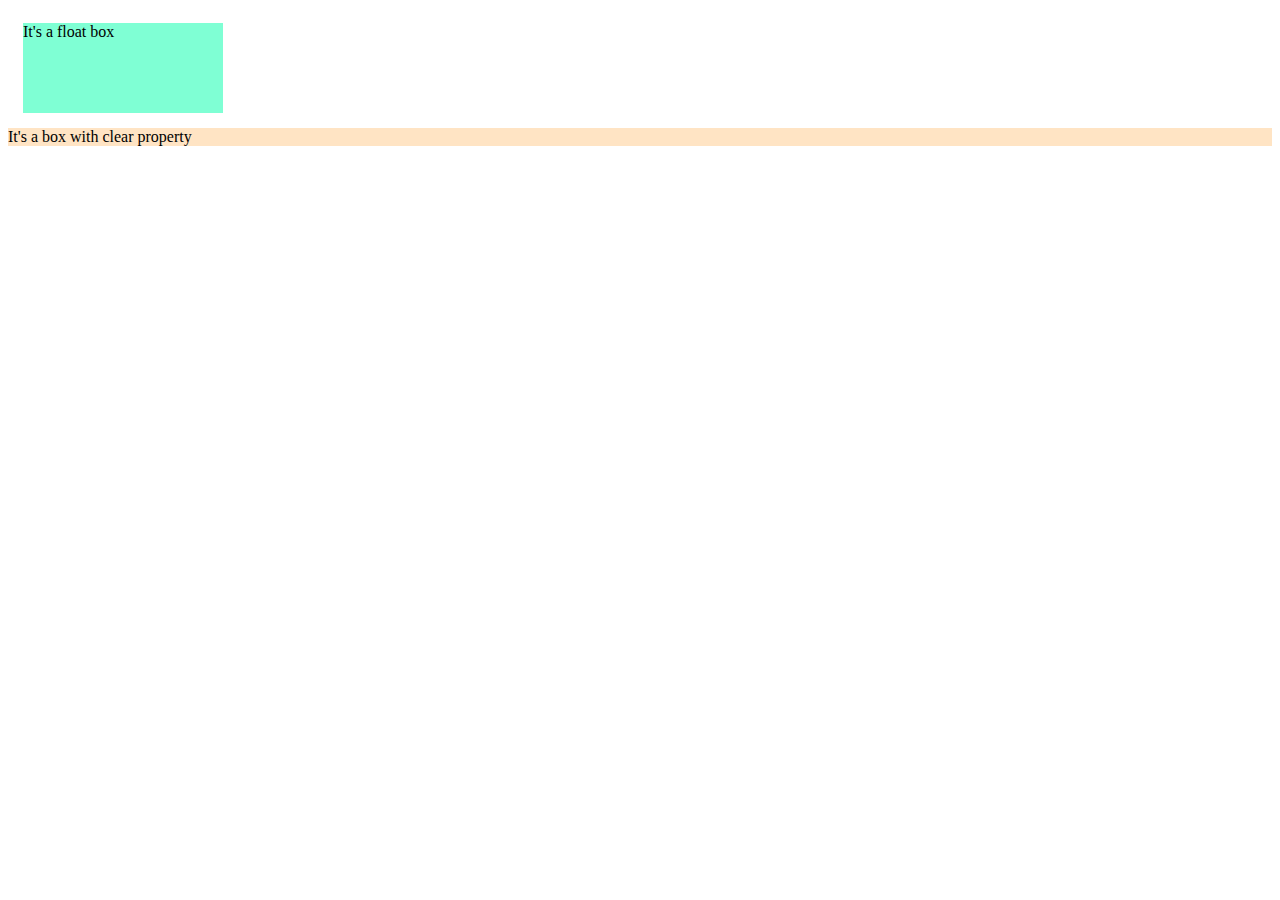
<file: 2(10)/index.html>
<!doctype html>
<html lang="en">
<head>
    <meta charset="UTF-8">
    <meta name="viewport"
          content="width=device-width, user-scalable=no, initial-scale=1.0, maximum-scale=1.0, minimum-scale=1.0">
    <meta http-equiv="X-UA-Compatible" content="ie=edge">
    <link rel="stylesheet" type="text/css" href="index.css" />
    <title>Task 2.10</title>
</head>
<body>
    <div class="float-box">It's a float box</div>
    <div class="clear-box">It's a box with clear property</div>
</body>
</html>
</file>
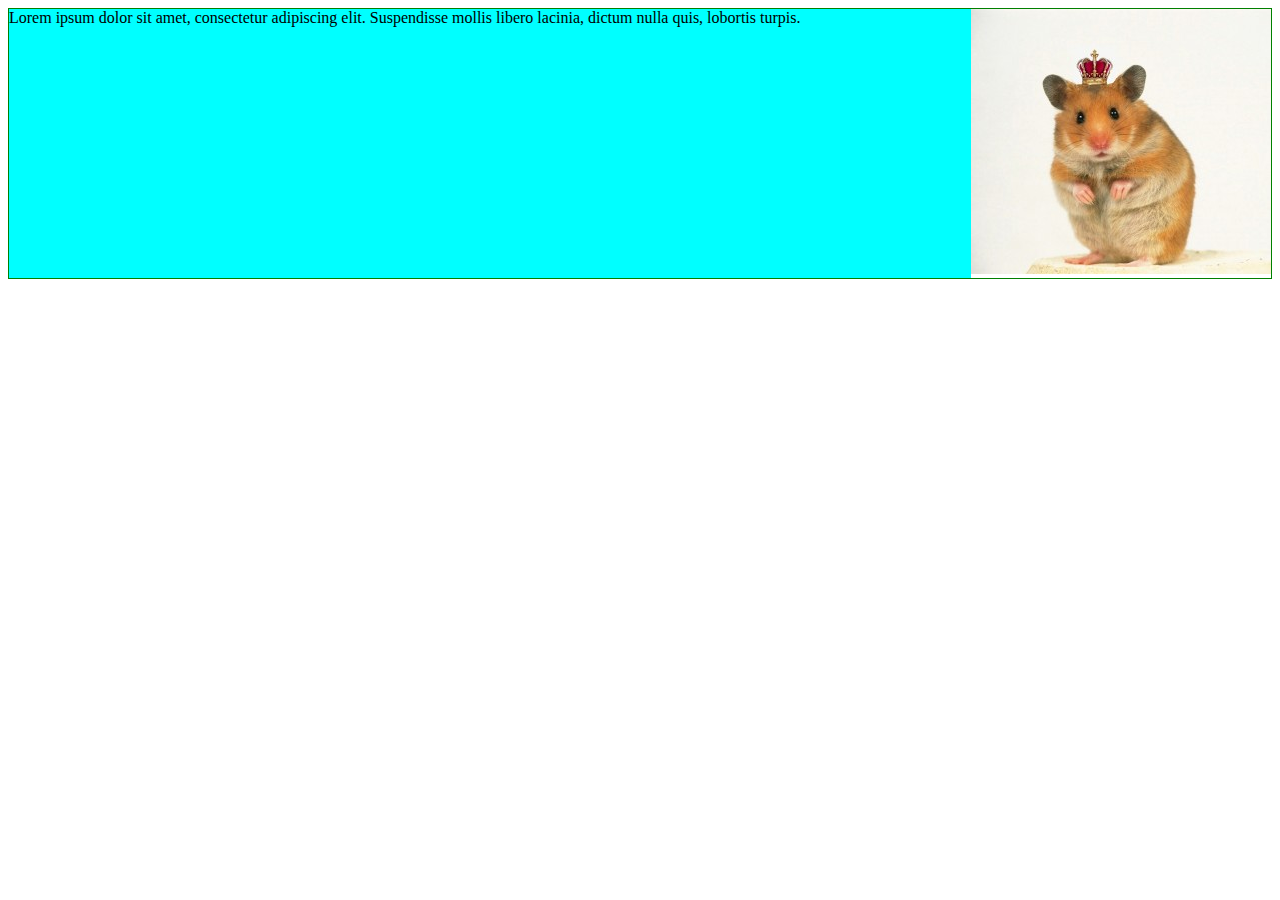
<file: 2(11)/index.html>
<!doctype html>
<html lang="en">
<head>
    <meta charset="UTF-8">
    <meta name="viewport"
          content="width=device-width, user-scalable=no, initial-scale=1.0, maximum-scale=1.0, minimum-scale=1.0">
    <meta http-equiv="X-UA-Compatible" content="ie=edge">
    <link rel="stylesheet" type="text/css" href="index.css" />
    <title>Task 2.11</title>
</head>
<body>
    <div class="content">
        <div class="content__text">
            Lorem ipsum dolor sit amet, consectetur adipiscing elit. Suspendisse mollis libero lacinia, dictum nulla quis, lobortis turpis.
        </div>
        <div class="content__image">
            <img src="image.jpg" alt="Image">
        </div>
    </div>
</body>
</html>
</file>
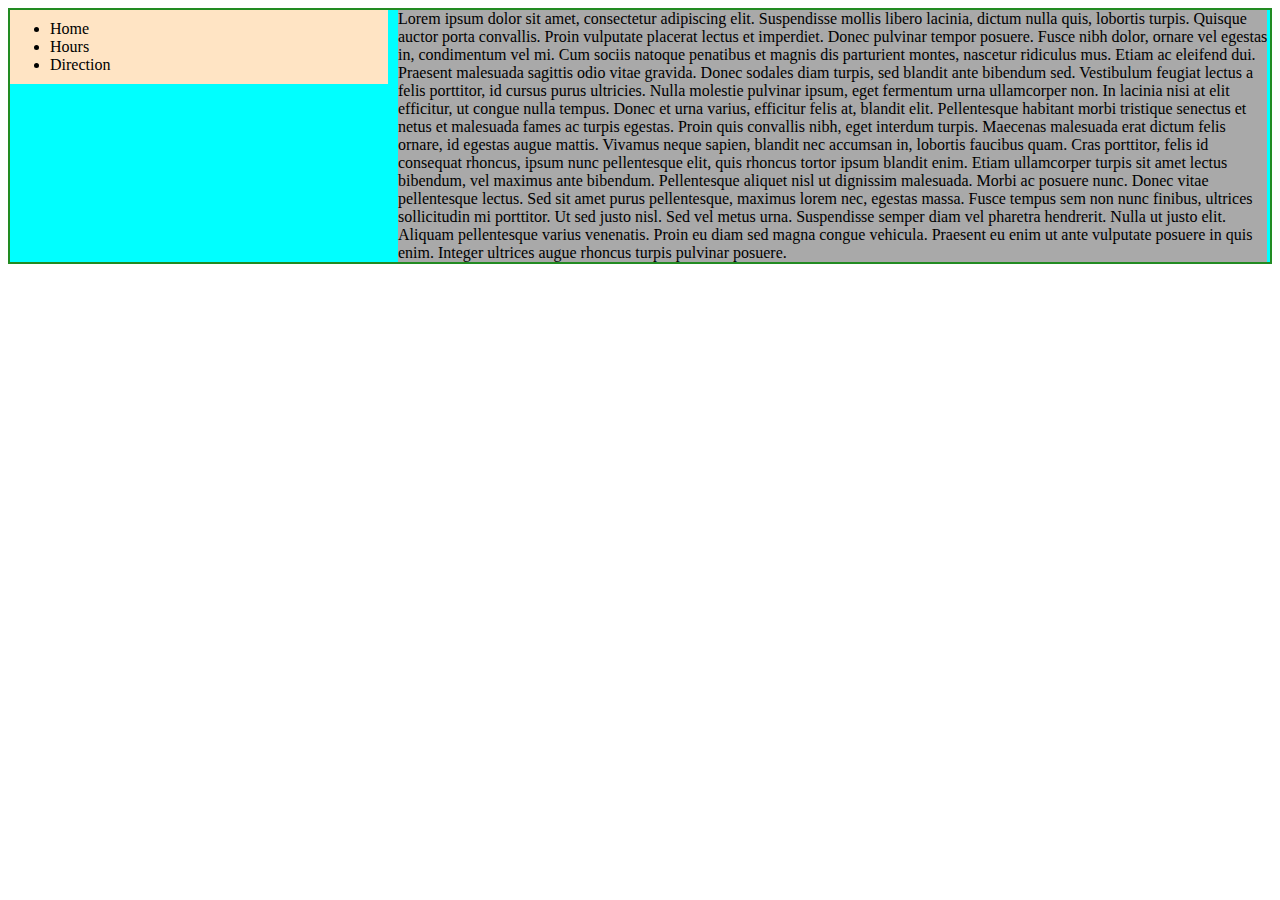
<file: 2(12)/index.html>
<!doctype html>
<html lang="en">
<head>
    <meta charset="UTF-8">
    <meta name="viewport"
          content="width=device-width, user-scalable=no, initial-scale=1.0, maximum-scale=1.0, minimum-scale=1.0">
    <meta http-equiv="X-UA-Compatible" content="ie=edge">
    <link rel="stylesheet" type="text/css" href="index.css" />
    <title>Task 2.12</title>
</head>
<body>
    <div class="content">
        <nav class="content__nav">
            <ul>
                <li>Home</li>
                <li>Hours</li>
                <li>Direction</li>
            </ul>
        </nav>
        <div class="content__text">
            Lorem ipsum dolor sit amet, consectetur adipiscing elit. Suspendisse mollis libero lacinia, dictum nulla quis, lobortis turpis. Quisque auctor porta convallis. Proin vulputate placerat lectus et imperdiet. Donec pulvinar tempor posuere. Fusce nibh dolor, ornare vel egestas in, condimentum vel mi. Cum sociis natoque penatibus et magnis dis parturient montes, nascetur ridiculus mus. Etiam ac eleifend dui. Praesent malesuada sagittis odio vitae gravida. Donec sodales diam turpis, sed blandit ante bibendum sed. Vestibulum feugiat lectus a felis porttitor, id cursus purus ultricies. Nulla molestie pulvinar ipsum, eget fermentum urna ullamcorper non. In lacinia nisi at elit efficitur, ut congue nulla tempus. Donec et urna varius, efficitur felis at, blandit elit. Pellentesque habitant morbi tristique senectus et netus et malesuada fames ac turpis egestas. Proin quis convallis nibh, eget interdum turpis. Maecenas malesuada erat dictum felis ornare, id egestas augue mattis. Vivamus neque sapien, blandit nec accumsan in, lobortis faucibus quam. Cras porttitor, felis id consequat rhoncus, ipsum nunc pellentesque elit, quis rhoncus tortor ipsum blandit enim. Etiam ullamcorper turpis sit amet lectus bibendum, vel maximus ante bibendum. Pellentesque aliquet nisl ut dignissim malesuada. Morbi ac posuere nunc. Donec vitae pellentesque lectus. Sed sit amet purus pellentesque, maximus lorem nec, egestas massa. Fusce tempus sem non nunc finibus, ultrices sollicitudin mi porttitor. Ut sed justo nisl. Sed vel metus urna. Suspendisse semper diam vel pharetra hendrerit. Nulla ut justo elit. Aliquam pellentesque varius venenatis. Proin eu diam sed magna congue vehicula. Praesent eu enim ut ante vulputate posuere in quis enim. Integer ultrices augue rhoncus turpis pulvinar posuere.
        </div>
    </div>
</body>
</html>
</file>
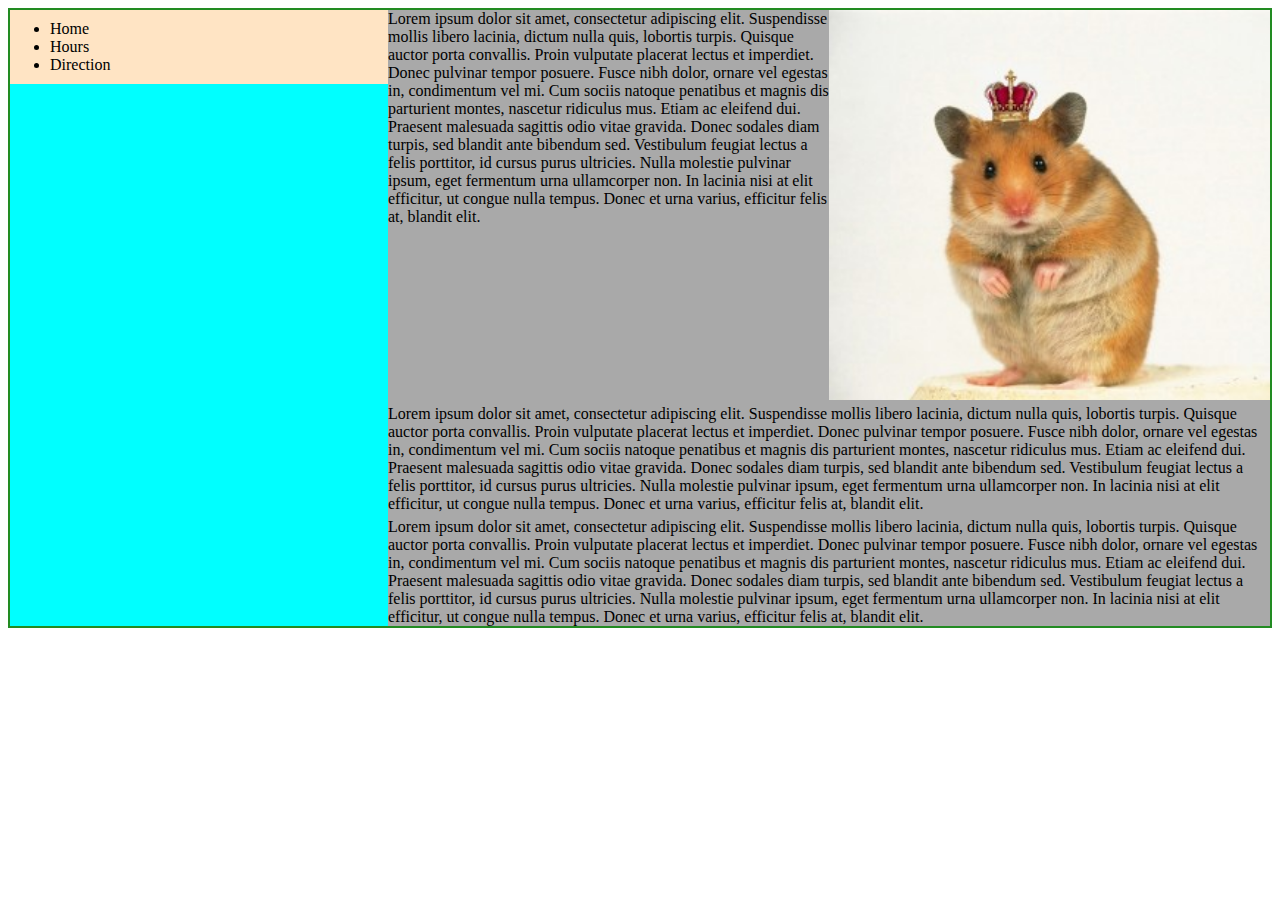
<file: 2(13)/index.html>
<!doctype html>
<html lang="en">
<head>
    <meta charset="UTF-8">
    <meta name="viewport"
          content="width=device-width, user-scalable=no, initial-scale=1.0, maximum-scale=1.0, minimum-scale=1.0">
    <meta http-equiv="X-UA-Compatible" content="ie=edge">
    <link rel="stylesheet" type="text/css" href="index.css" />
    <title>Task 2.13</title>
</head>
<body>
<div class="content">
    <nav class="content__nav">
        <ul>
            <li>Home</li>
            <li>Hours</li>
            <li>Direction</li>
        </ul>
    </nav>
    <div class="content__text text">
        <p class="text__block">
            <img src="image.jpg" alt="Image">
            Lorem ipsum dolor sit amet, consectetur adipiscing elit. Suspendisse mollis libero lacinia, dictum nulla quis, lobortis turpis. Quisque auctor porta convallis. Proin vulputate placerat lectus et imperdiet. Donec pulvinar tempor posuere. Fusce nibh dolor, ornare vel egestas in, condimentum vel mi. Cum sociis natoque penatibus et magnis dis parturient montes, nascetur ridiculus mus. Etiam ac eleifend dui. Praesent malesuada sagittis odio vitae gravida. Donec sodales diam turpis, sed blandit ante bibendum sed. Vestibulum feugiat lectus a felis porttitor, id cursus purus ultricies. Nulla molestie pulvinar ipsum, eget fermentum urna ullamcorper non. In lacinia nisi at elit efficitur, ut congue nulla tempus. Donec et urna varius, efficitur felis at, blandit elit.
        </p>
        <p class="text__block">
            Lorem ipsum dolor sit amet, consectetur adipiscing elit. Suspendisse mollis libero lacinia, dictum nulla quis, lobortis turpis. Quisque auctor porta convallis. Proin vulputate placerat lectus et imperdiet. Donec pulvinar tempor posuere. Fusce nibh dolor, ornare vel egestas in, condimentum vel mi. Cum sociis natoque penatibus et magnis dis parturient montes, nascetur ridiculus mus. Etiam ac eleifend dui. Praesent malesuada sagittis odio vitae gravida. Donec sodales diam turpis, sed blandit ante bibendum sed. Vestibulum feugiat lectus a felis porttitor, id cursus purus ultricies. Nulla molestie pulvinar ipsum, eget fermentum urna ullamcorper non. In lacinia nisi at elit efficitur, ut congue nulla tempus. Donec et urna varius, efficitur felis at, blandit elit.
        </p>
        <p class="text__block">
            Lorem ipsum dolor sit amet, consectetur adipiscing elit. Suspendisse mollis libero lacinia, dictum nulla quis, lobortis turpis. Quisque auctor porta convallis. Proin vulputate placerat lectus et imperdiet. Donec pulvinar tempor posuere. Fusce nibh dolor, ornare vel egestas in, condimentum vel mi. Cum sociis natoque penatibus et magnis dis parturient montes, nascetur ridiculus mus. Etiam ac eleifend dui. Praesent malesuada sagittis odio vitae gravida. Donec sodales diam turpis, sed blandit ante bibendum sed. Vestibulum feugiat lectus a felis porttitor, id cursus purus ultricies. Nulla molestie pulvinar ipsum, eget fermentum urna ullamcorper non. In lacinia nisi at elit efficitur, ut congue nulla tempus. Donec et urna varius, efficitur felis at, blandit elit.
        </p>
    </div>
</div>
</body>
</html>
</file>
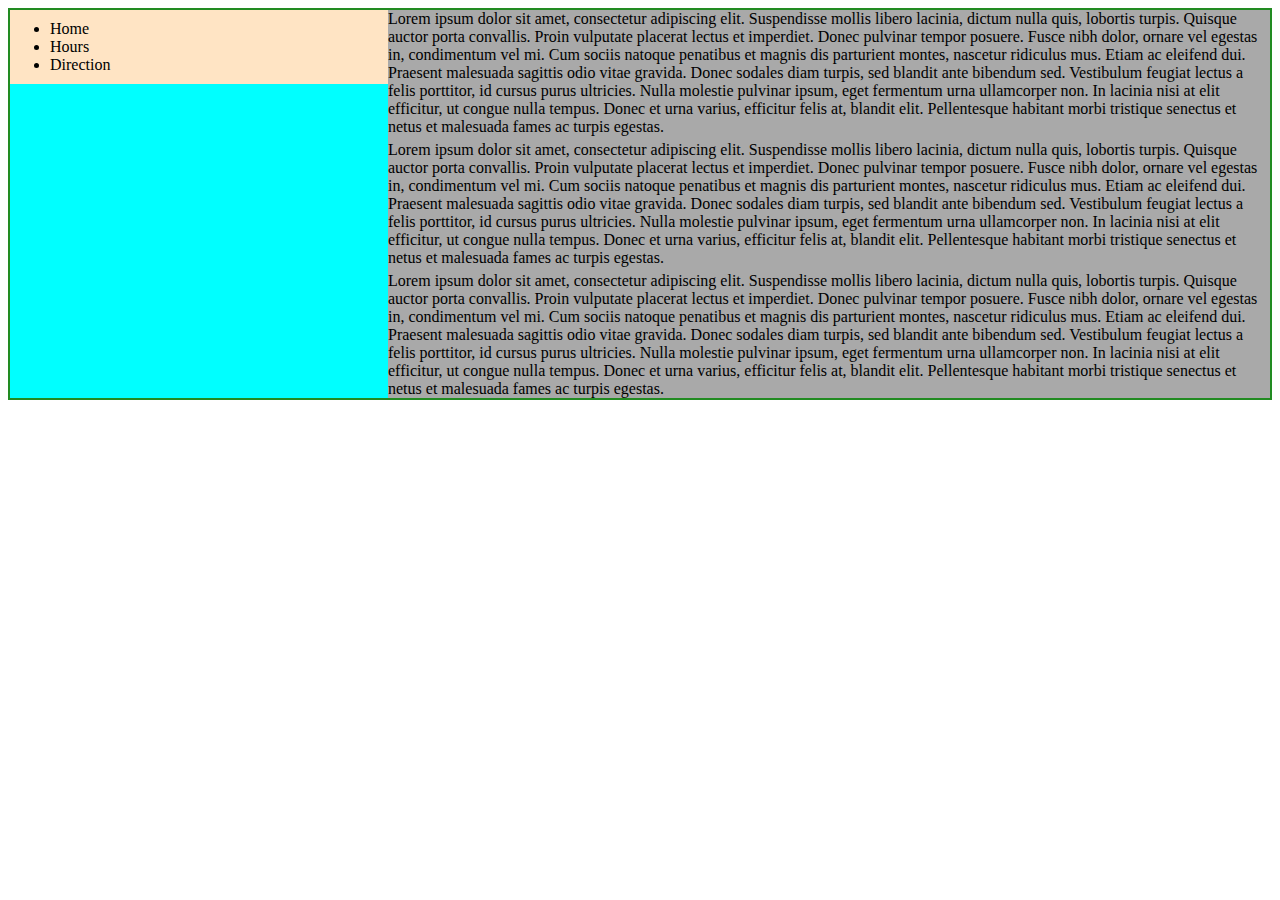
<file: 2(14)/index.html>
<!doctype html>
<html lang="en">
<head>
    <meta charset="UTF-8">
    <meta name="viewport"
          content="width=device-width, user-scalable=no, initial-scale=1.0, maximum-scale=1.0, minimum-scale=1.0">
    <meta http-equiv="X-UA-Compatible" content="ie=edge">
    <link rel="stylesheet" type="text/css" href="index.css" />
    <title>Task 2.14</title>
</head>
<body>
    <div class="content">
        <nav class="content__nav">
            <ul>
                <li>Home</li>
                <li>Hours</li>
                <li>Direction</li>
            </ul>
        </nav>
        <div class="content__text">
            <p>Lorem ipsum dolor sit amet, consectetur adipiscing elit. Suspendisse mollis libero lacinia, dictum nulla quis, lobortis turpis. Quisque auctor porta convallis. Proin vulputate placerat lectus et imperdiet. Donec pulvinar tempor posuere. Fusce nibh dolor, ornare vel egestas in, condimentum vel mi. Cum sociis natoque penatibus et magnis dis parturient montes, nascetur ridiculus mus. Etiam ac eleifend dui. Praesent malesuada sagittis odio vitae gravida. Donec sodales diam turpis, sed blandit ante bibendum sed. Vestibulum feugiat lectus a felis porttitor, id cursus purus ultricies. Nulla molestie pulvinar ipsum, eget fermentum urna ullamcorper non. In lacinia nisi at elit efficitur, ut congue nulla tempus. Donec et urna varius, efficitur felis at, blandit elit. Pellentesque habitant morbi tristique senectus et netus et malesuada fames ac turpis egestas.</p>
            <p>Lorem ipsum dolor sit amet, consectetur adipiscing elit. Suspendisse mollis libero lacinia, dictum nulla quis, lobortis turpis. Quisque auctor porta convallis. Proin vulputate placerat lectus et imperdiet. Donec pulvinar tempor posuere. Fusce nibh dolor, ornare vel egestas in, condimentum vel mi. Cum sociis natoque penatibus et magnis dis parturient montes, nascetur ridiculus mus. Etiam ac eleifend dui. Praesent malesuada sagittis odio vitae gravida. Donec sodales diam turpis, sed blandit ante bibendum sed. Vestibulum feugiat lectus a felis porttitor, id cursus purus ultricies. Nulla molestie pulvinar ipsum, eget fermentum urna ullamcorper non. In lacinia nisi at elit efficitur, ut congue nulla tempus. Donec et urna varius, efficitur felis at, blandit elit. Pellentesque habitant morbi tristique senectus et netus et malesuada fames ac turpis egestas.</p>
            <p>Lorem ipsum dolor sit amet, consectetur adipiscing elit. Suspendisse mollis libero lacinia, dictum nulla quis, lobortis turpis. Quisque auctor porta convallis. Proin vulputate placerat lectus et imperdiet. Donec pulvinar tempor posuere. Fusce nibh dolor, ornare vel egestas in, condimentum vel mi. Cum sociis natoque penatibus et magnis dis parturient montes, nascetur ridiculus mus. Etiam ac eleifend dui. Praesent malesuada sagittis odio vitae gravida. Donec sodales diam turpis, sed blandit ante bibendum sed. Vestibulum feugiat lectus a felis porttitor, id cursus purus ultricies. Nulla molestie pulvinar ipsum, eget fermentum urna ullamcorper non. In lacinia nisi at elit efficitur, ut congue nulla tempus. Donec et urna varius, efficitur felis at, blandit elit. Pellentesque habitant morbi tristique senectus et netus et malesuada fames ac turpis egestas.</p>
        </div>
    </div>
</body>
</html>
</file>
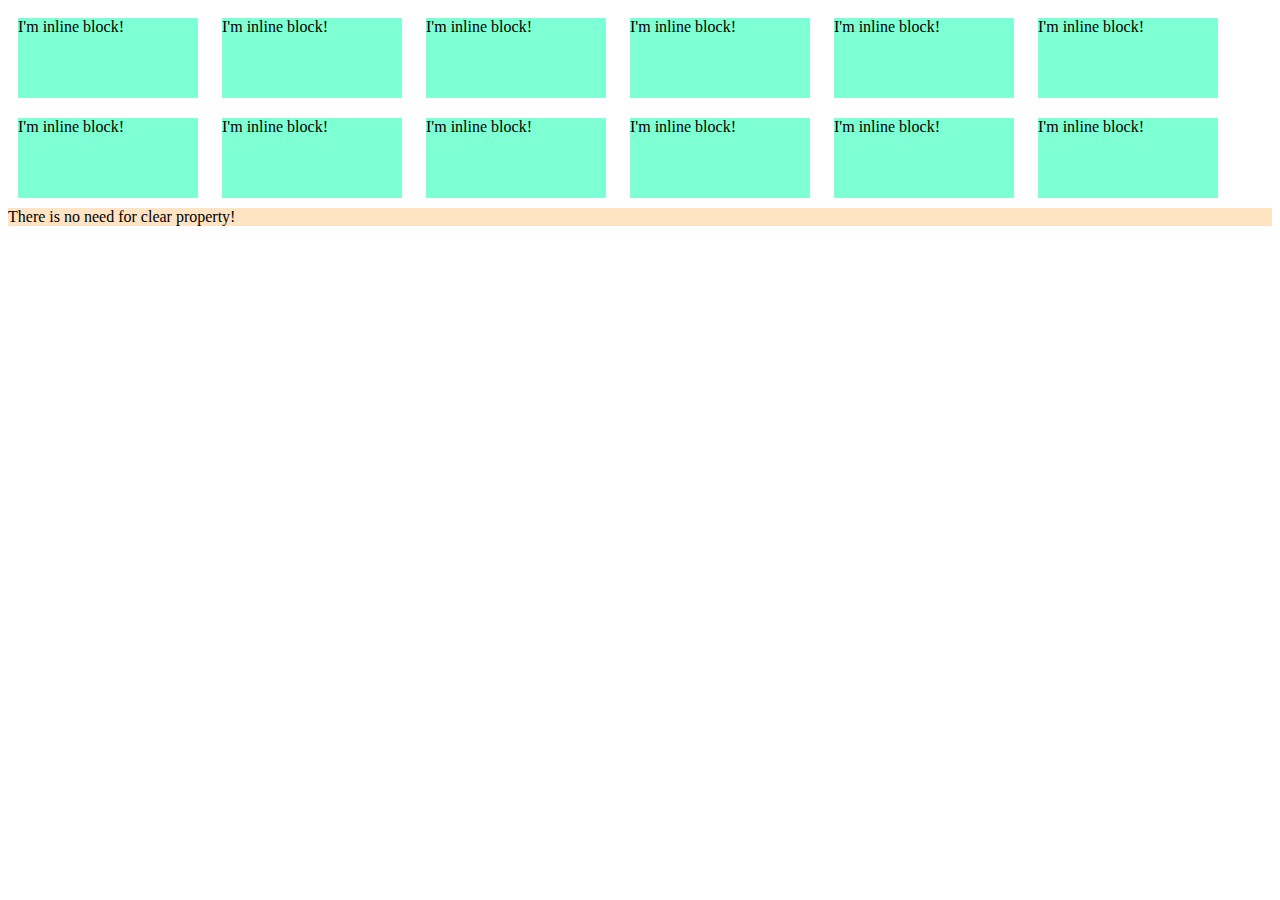
<file: 2(15)/index.html>
<!doctype html>
<html lang="en">
<head>
    <meta charset="UTF-8">
    <meta name="viewport"
          content="width=device-width, user-scalable=no, initial-scale=1.0, maximum-scale=1.0, minimum-scale=1.0">
    <meta http-equiv="X-UA-Compatible" content="ie=edge">
    <link rel="stylesheet" type="text/css" href="index.css" />
    <title>Task 2.15</title>
</head>
<body>
    <div class="inline-block">
        I'm inline block!
    </div>
    <div class="inline-block">
        I'm inline block!
    </div>
    <div class="inline-block">
        I'm inline block!
    </div>
    <div class="inline-block">
        I'm inline block!
    </div>
    <div class="inline-block">
        I'm inline block!
    </div>
    <div class="inline-block">
        I'm inline block!
    </div>
    <div class="inline-block">
        I'm inline block!
    </div>
    <div class="inline-block">
        I'm inline block!
    </div>
    <div class="inline-block">
        I'm inline block!
    </div>
    <div class="inline-block">
        I'm inline block!
    </div>
    <div class="inline-block">
        I'm inline block!
    </div>
    <div class="inline-block">
        I'm inline block!
    </div>
    <div class="block">
        There is no need for clear property!
    </div>
</body>
</html>
</file>
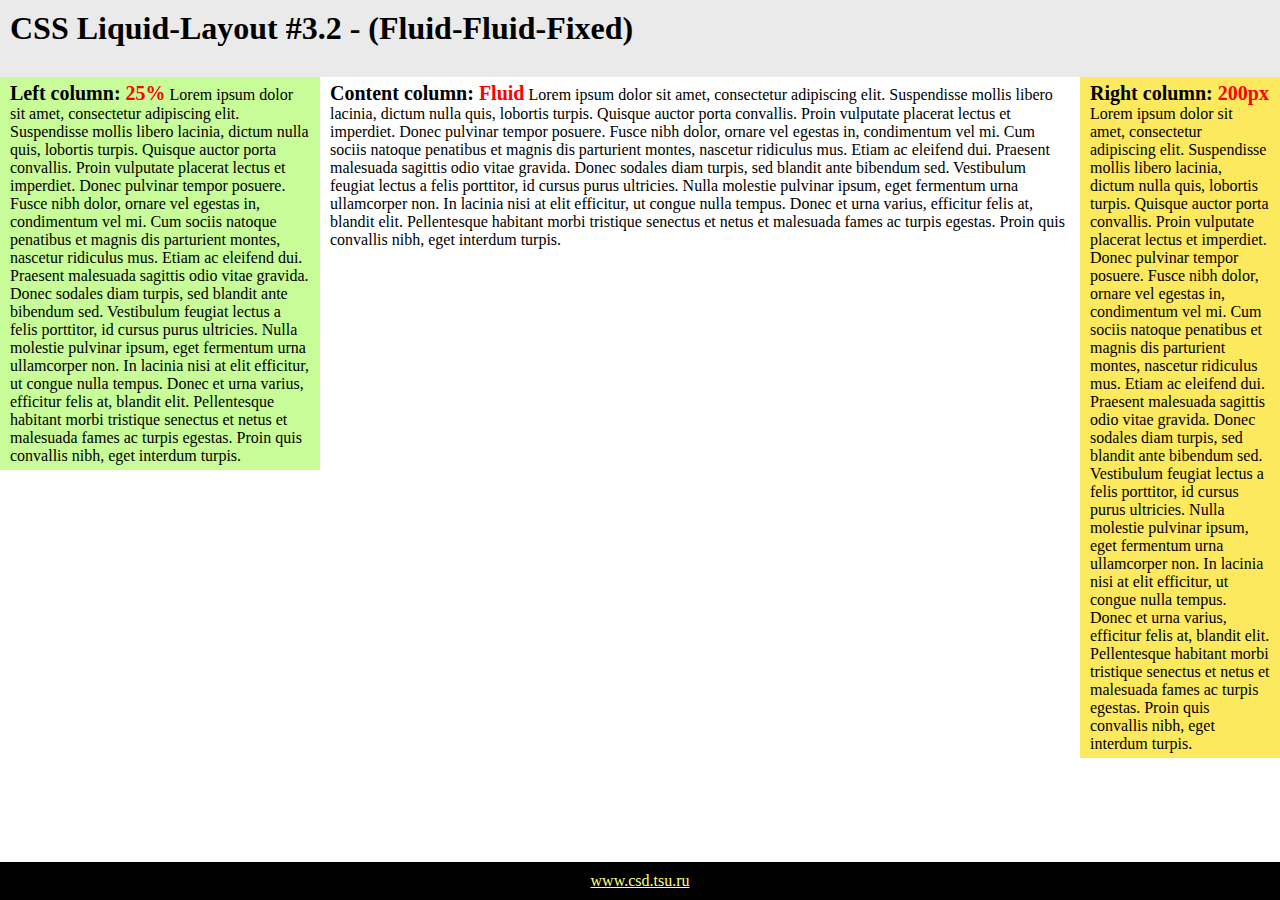
<file: 2(2)/index.html>
<!doctype html>
<html lang="en">
<head>
    <meta charset="UTF-8">
    <meta name="viewport"
          content="width=device-width, user-scalable=no, initial-scale=1.0, maximum-scale=1.0, minimum-scale=1.0">
    <meta http-equiv="X-UA-Compatible" content="ie=edge">
    <link rel="stylesheet" type="text/css" href="index.css" />
    <title>Task 2.2</title>
</head>
<body>
    <div class="wrapper">
        <header class="header">
            <h1>CSS Liquid-Layout #3.2 - (Fluid-Fluid-Fixed)</h1>
        </header>
        <section class="content">
            <aside class="content__left-column">
                <h2 class="content__column-title">Left column: <span>25%</span></h2>
                Lorem ipsum dolor sit amet, consectetur adipiscing elit. Suspendisse mollis libero lacinia, dictum nulla quis, lobortis turpis. Quisque auctor porta convallis. Proin vulputate placerat lectus et imperdiet. Donec pulvinar tempor posuere. Fusce nibh dolor, ornare vel egestas in, condimentum vel mi. Cum sociis natoque penatibus et magnis dis parturient montes, nascetur ridiculus mus. Etiam ac eleifend dui. Praesent malesuada sagittis odio vitae gravida. Donec sodales diam turpis, sed blandit ante bibendum sed. Vestibulum feugiat lectus a felis porttitor, id cursus purus ultricies. Nulla molestie pulvinar ipsum, eget fermentum urna ullamcorper non. In lacinia nisi at elit efficitur, ut congue nulla tempus. Donec et urna varius, efficitur felis at, blandit elit. Pellentesque habitant morbi tristique senectus et netus et malesuada fames ac turpis egestas. Proin quis convallis nibh, eget interdum turpis.
            </aside>
            <div class="content__text">
                <h2 class="content__column-title">Content column: <span>Fluid</span></h2>
                Lorem ipsum dolor sit amet, consectetur adipiscing elit. Suspendisse mollis libero lacinia, dictum nulla quis, lobortis turpis. Quisque auctor porta convallis. Proin vulputate placerat lectus et imperdiet. Donec pulvinar tempor posuere. Fusce nibh dolor, ornare vel egestas in, condimentum vel mi. Cum sociis natoque penatibus et magnis dis parturient montes, nascetur ridiculus mus. Etiam ac eleifend dui. Praesent malesuada sagittis odio vitae gravida. Donec sodales diam turpis, sed blandit ante bibendum sed. Vestibulum feugiat lectus a felis porttitor, id cursus purus ultricies. Nulla molestie pulvinar ipsum, eget fermentum urna ullamcorper non. In lacinia nisi at elit efficitur, ut congue nulla tempus. Donec et urna varius, efficitur felis at, blandit elit. Pellentesque habitant morbi tristique senectus et netus et malesuada fames ac turpis egestas. Proin quis convallis nibh, eget interdum turpis.
            </div>
            <aside class="content__right-column">
                <h2 class="content__column-title">Right column: <span>200px</span></h2>
                Lorem ipsum dolor sit amet, consectetur adipiscing elit. Suspendisse mollis libero lacinia, dictum nulla quis, lobortis turpis. Quisque auctor porta convallis. Proin vulputate placerat lectus et imperdiet. Donec pulvinar tempor posuere. Fusce nibh dolor, ornare vel egestas in, condimentum vel mi. Cum sociis natoque penatibus et magnis dis parturient montes, nascetur ridiculus mus. Etiam ac eleifend dui. Praesent malesuada sagittis odio vitae gravida. Donec sodales diam turpis, sed blandit ante bibendum sed. Vestibulum feugiat lectus a felis porttitor, id cursus purus ultricies. Nulla molestie pulvinar ipsum, eget fermentum urna ullamcorper non. In lacinia nisi at elit efficitur, ut congue nulla tempus. Donec et urna varius, efficitur felis at, blandit elit. Pellentesque habitant morbi tristique senectus et netus et malesuada fames ac turpis egestas. Proin quis convallis nibh, eget interdum turpis.
            </aside>
        </section>
        <footer class="footer">
            <a href="www.csd.tsu.ru">www.csd.tsu.ru</a>
        </footer>
    </div>
</body>
</html>
</file>
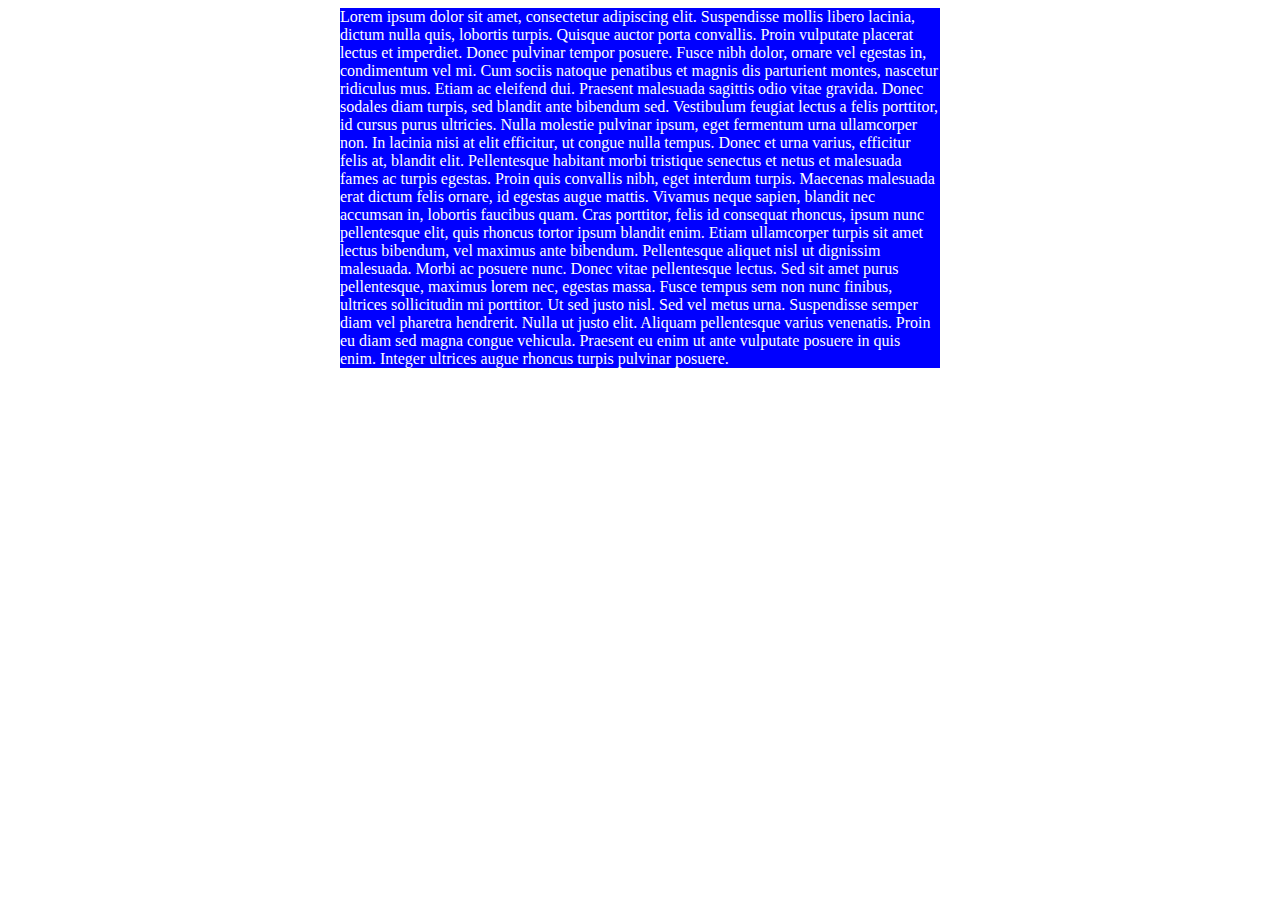
<file: 2(3)/index.html>
<!doctype html>
<html lang="en">
<head>
    <meta charset="UTF-8">
    <meta name="viewport"
          content="width=device-width, user-scalable=no, initial-scale=1.0, maximum-scale=1.0, minimum-scale=1.0">
    <meta http-equiv="X-UA-Compatible" content="ie=edge">
    <link rel="stylesheet" type="text/css" href="index.css" />
    <title>Task 2.3</title>
</head>
<body>
    <div class="wrapper">
        <div class="content">
            Lorem ipsum dolor sit amet, consectetur adipiscing elit. Suspendisse mollis libero lacinia, dictum nulla quis, lobortis turpis. Quisque auctor porta convallis. Proin vulputate placerat lectus et imperdiet. Donec pulvinar tempor posuere. Fusce nibh dolor, ornare vel egestas in, condimentum vel mi. Cum sociis natoque penatibus et magnis dis parturient montes, nascetur ridiculus mus. Etiam ac eleifend dui. Praesent malesuada sagittis odio vitae gravida. Donec sodales diam turpis, sed blandit ante bibendum sed. Vestibulum feugiat lectus a felis porttitor, id cursus purus ultricies. Nulla molestie pulvinar ipsum, eget fermentum urna ullamcorper non. In lacinia nisi at elit efficitur, ut congue nulla tempus. Donec et urna varius, efficitur felis at, blandit elit. Pellentesque habitant morbi tristique senectus et netus et malesuada fames ac turpis egestas. Proin quis convallis nibh, eget interdum turpis. Maecenas malesuada erat dictum felis ornare, id egestas augue mattis. Vivamus neque sapien, blandit nec accumsan in, lobortis faucibus quam. Cras porttitor, felis id consequat rhoncus, ipsum nunc pellentesque elit, quis rhoncus tortor ipsum blandit enim. Etiam ullamcorper turpis sit amet lectus bibendum, vel maximus ante bibendum. Pellentesque aliquet nisl ut dignissim malesuada. Morbi ac posuere nunc. Donec vitae pellentesque lectus. Sed sit amet purus pellentesque, maximus lorem nec, egestas massa. Fusce tempus sem non nunc finibus, ultrices sollicitudin mi porttitor. Ut sed justo nisl. Sed vel metus urna. Suspendisse semper diam vel pharetra hendrerit. Nulla ut justo elit. Aliquam pellentesque varius venenatis. Proin eu diam sed magna congue vehicula. Praesent eu enim ut ante vulputate posuere in quis enim. Integer ultrices augue rhoncus turpis pulvinar posuere.
        </div>
    </div>
</body>
</html>
</file>
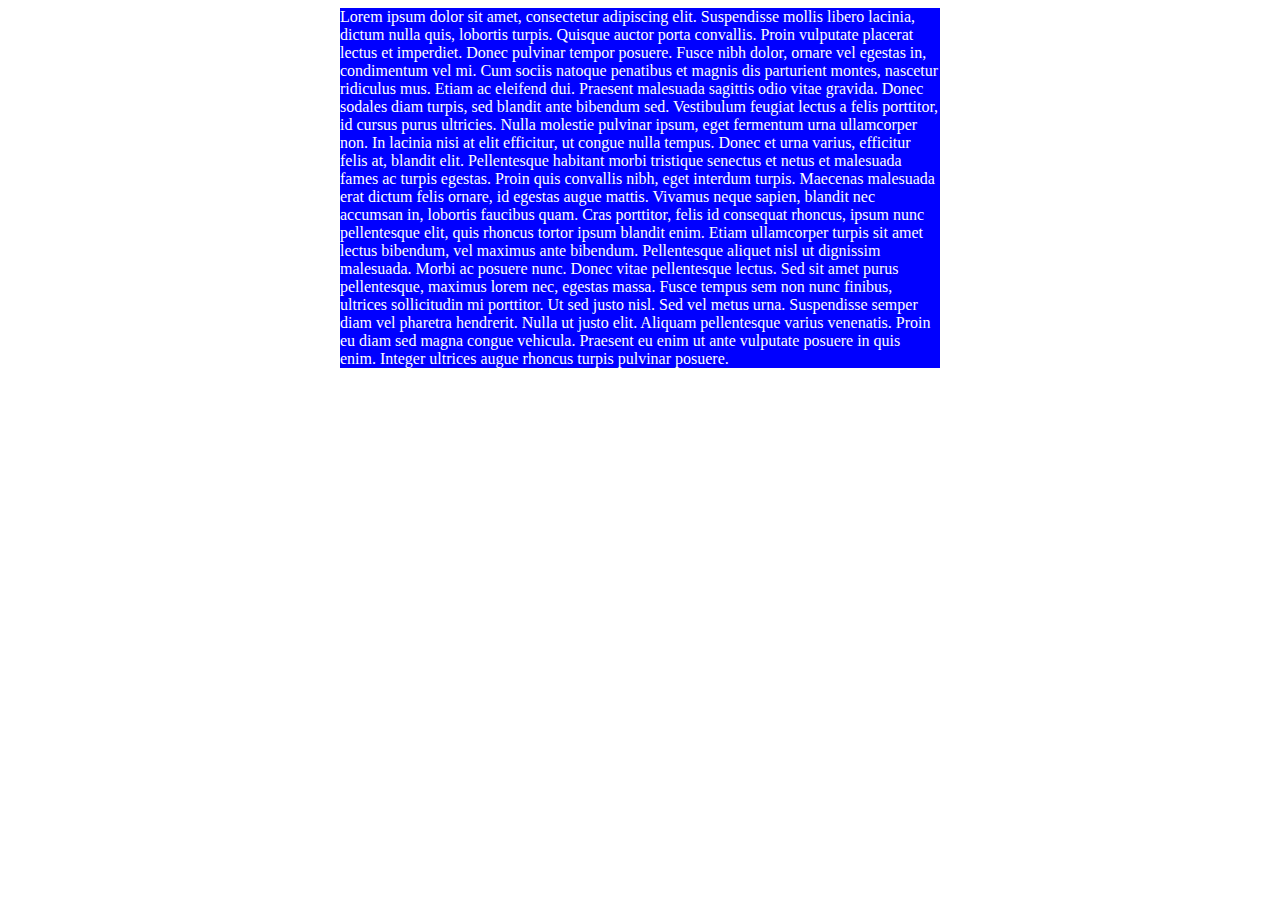
<file: 2(4)/index.html>
<!doctype html>
<html lang="en">
<head>
    <meta charset="UTF-8">
    <meta name="viewport"
          content="width=device-width, user-scalable=no, initial-scale=1.0, maximum-scale=1.0, minimum-scale=1.0">
    <meta http-equiv="X-UA-Compatible" content="ie=edge">
    <link rel="stylesheet" type="text/css" href="index.css" />
    <title>Task 2.4</title>
</head>
<body>
<div class="wrapper">
    <div class="content">
        Lorem ipsum dolor sit amet, consectetur adipiscing elit. Suspendisse mollis libero lacinia, dictum nulla quis, lobortis turpis. Quisque auctor porta convallis. Proin vulputate placerat lectus et imperdiet. Donec pulvinar tempor posuere. Fusce nibh dolor, ornare vel egestas in, condimentum vel mi. Cum sociis natoque penatibus et magnis dis parturient montes, nascetur ridiculus mus. Etiam ac eleifend dui. Praesent malesuada sagittis odio vitae gravida. Donec sodales diam turpis, sed blandit ante bibendum sed. Vestibulum feugiat lectus a felis porttitor, id cursus purus ultricies. Nulla molestie pulvinar ipsum, eget fermentum urna ullamcorper non. In lacinia nisi at elit efficitur, ut congue nulla tempus. Donec et urna varius, efficitur felis at, blandit elit. Pellentesque habitant morbi tristique senectus et netus et malesuada fames ac turpis egestas. Proin quis convallis nibh, eget interdum turpis. Maecenas malesuada erat dictum felis ornare, id egestas augue mattis. Vivamus neque sapien, blandit nec accumsan in, lobortis faucibus quam. Cras porttitor, felis id consequat rhoncus, ipsum nunc pellentesque elit, quis rhoncus tortor ipsum blandit enim. Etiam ullamcorper turpis sit amet lectus bibendum, vel maximus ante bibendum. Pellentesque aliquet nisl ut dignissim malesuada. Morbi ac posuere nunc. Donec vitae pellentesque lectus. Sed sit amet purus pellentesque, maximus lorem nec, egestas massa. Fusce tempus sem non nunc finibus, ultrices sollicitudin mi porttitor. Ut sed justo nisl. Sed vel metus urna. Suspendisse semper diam vel pharetra hendrerit. Nulla ut justo elit. Aliquam pellentesque varius venenatis. Proin eu diam sed magna congue vehicula. Praesent eu enim ut ante vulputate posuere in quis enim. Integer ultrices augue rhoncus turpis pulvinar posuere.
    </div>
</div>
</body>
</html>
</file>
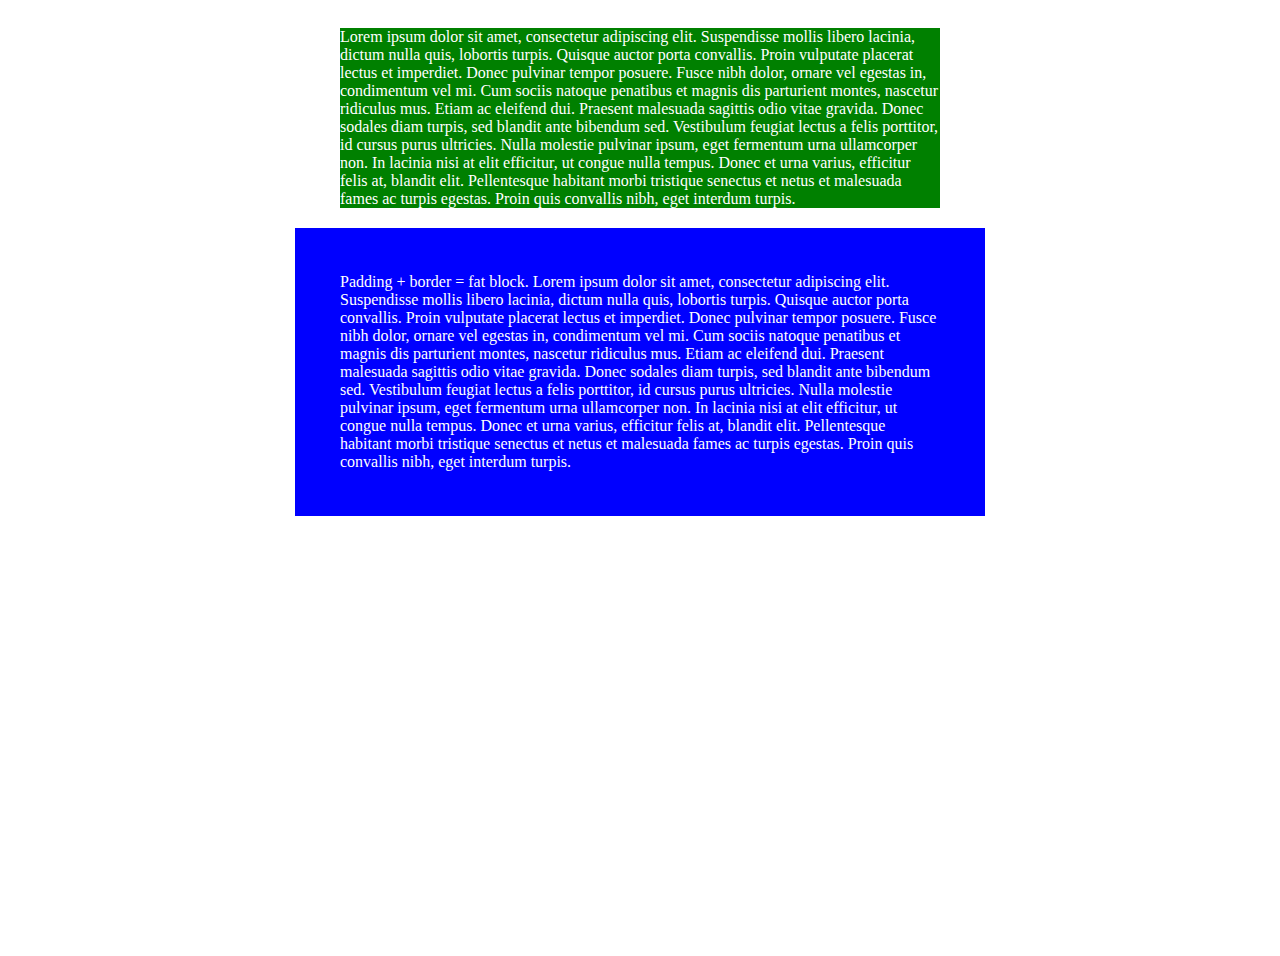
<file: 2(5)/index.html>
<!doctype html>
<html lang="en">
<head>
    <meta charset="UTF-8">
    <meta name="viewport"
          content="width=device-width, user-scalable=no, initial-scale=1.0, maximum-scale=1.0, minimum-scale=1.0">
    <meta http-equiv="X-UA-Compatible" content="ie=edge">
    <link rel="stylesheet" type="text/css" href="index.css" />
    <title>Task 2.5</title>
</head>
<body>
    <div class="wrapper">
        <div class="block">
            Lorem ipsum dolor sit amet, consectetur adipiscing elit. Suspendisse mollis libero lacinia, dictum nulla quis, lobortis turpis. Quisque auctor porta convallis. Proin vulputate placerat lectus et imperdiet. Donec pulvinar tempor posuere. Fusce nibh dolor, ornare vel egestas in, condimentum vel mi. Cum sociis natoque penatibus et magnis dis parturient montes, nascetur ridiculus mus. Etiam ac eleifend dui. Praesent malesuada sagittis odio vitae gravida. Donec sodales diam turpis, sed blandit ante bibendum sed. Vestibulum feugiat lectus a felis porttitor, id cursus purus ultricies. Nulla molestie pulvinar ipsum, eget fermentum urna ullamcorper non. In lacinia nisi at elit efficitur, ut congue nulla tempus. Donec et urna varius, efficitur felis at, blandit elit. Pellentesque habitant morbi tristique senectus et netus et malesuada fames ac turpis egestas. Proin quis convallis nibh, eget interdum turpis.
        </div>
        <div class="block-with-padding">
            Padding + border = fat block. Lorem ipsum dolor sit amet, consectetur adipiscing elit. Suspendisse mollis libero lacinia, dictum nulla quis, lobortis turpis. Quisque auctor porta convallis. Proin vulputate placerat lectus et imperdiet. Donec pulvinar tempor posuere. Fusce nibh dolor, ornare vel egestas in, condimentum vel mi. Cum sociis natoque penatibus et magnis dis parturient montes, nascetur ridiculus mus. Etiam ac eleifend dui. Praesent malesuada sagittis odio vitae gravida. Donec sodales diam turpis, sed blandit ante bibendum sed. Vestibulum feugiat lectus a felis porttitor, id cursus purus ultricies. Nulla molestie pulvinar ipsum, eget fermentum urna ullamcorper non. In lacinia nisi at elit efficitur, ut congue nulla tempus. Donec et urna varius, efficitur felis at, blandit elit. Pellentesque habitant morbi tristique senectus et netus et malesuada fames ac turpis egestas. Proin quis convallis nibh, eget interdum turpis.
        </div>
    </div>
</body>
</html>
</file>
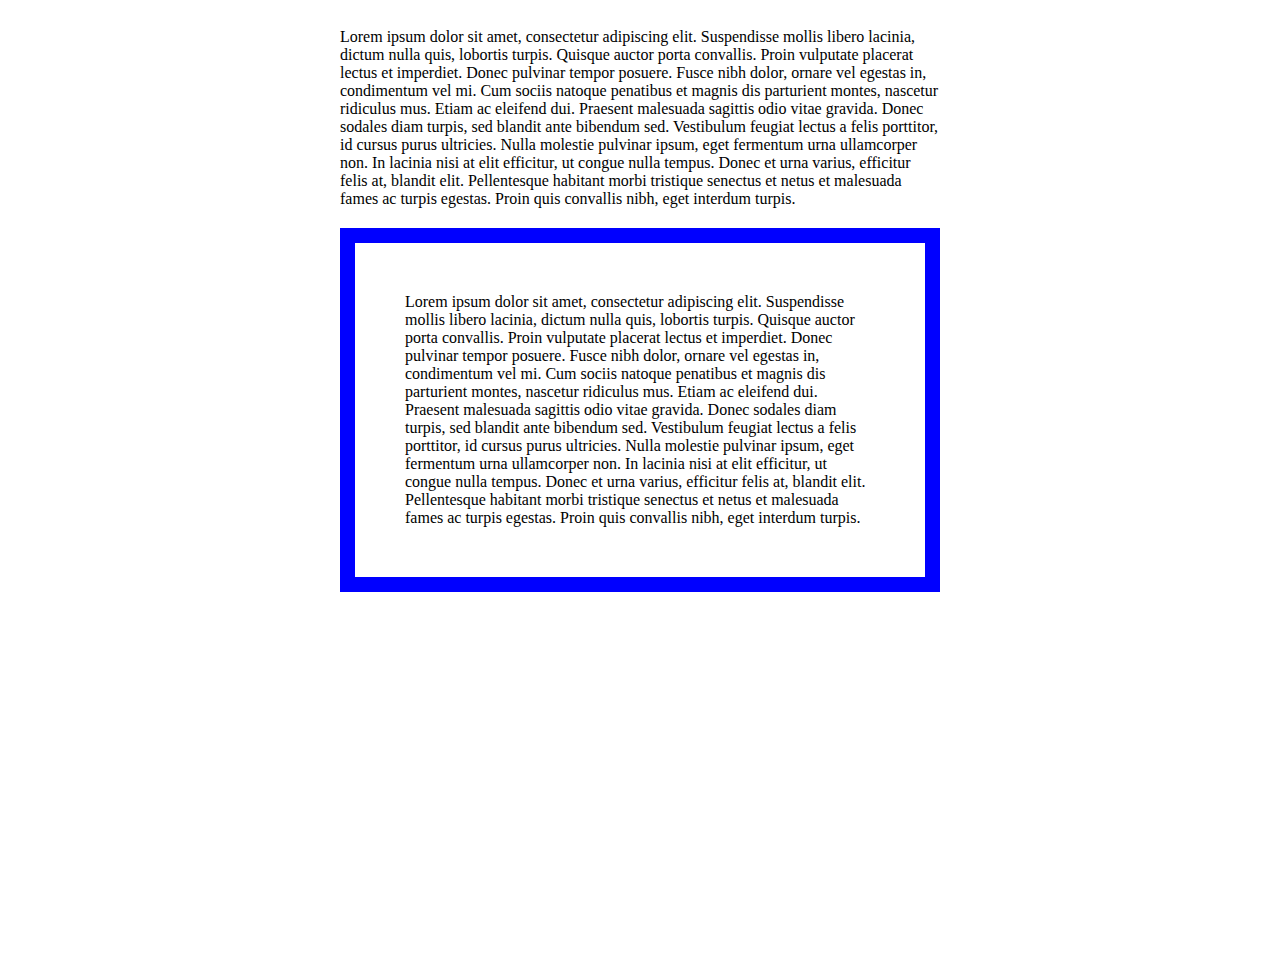
<file: 2(6)/index.html>
<!doctype html>
<html lang="en">
<head>
    <meta charset="UTF-8">
    <meta name="viewport"
          content="width=device-width, user-scalable=no, initial-scale=1.0, maximum-scale=1.0, minimum-scale=1.0">
    <meta http-equiv="X-UA-Compatible" content="ie=edge">
    <link rel="stylesheet" type="text/css" href="index.css" />
    <title>Task 2.6</title>
</head>
<body>
<div class="wrapper">
    <div class="block">
        Lorem ipsum dolor sit amet, consectetur adipiscing elit. Suspendisse mollis libero lacinia, dictum nulla quis, lobortis turpis. Quisque auctor porta convallis. Proin vulputate placerat lectus et imperdiet. Donec pulvinar tempor posuere. Fusce nibh dolor, ornare vel egestas in, condimentum vel mi. Cum sociis natoque penatibus et magnis dis parturient montes, nascetur ridiculus mus. Etiam ac eleifend dui. Praesent malesuada sagittis odio vitae gravida. Donec sodales diam turpis, sed blandit ante bibendum sed. Vestibulum feugiat lectus a felis porttitor, id cursus purus ultricies. Nulla molestie pulvinar ipsum, eget fermentum urna ullamcorper non. In lacinia nisi at elit efficitur, ut congue nulla tempus. Donec et urna varius, efficitur felis at, blandit elit. Pellentesque habitant morbi tristique senectus et netus et malesuada fames ac turpis egestas. Proin quis convallis nibh, eget interdum turpis.
    </div>
    <div class="block-with-border-box">
        Lorem ipsum dolor sit amet, consectetur adipiscing elit. Suspendisse mollis libero lacinia, dictum nulla quis, lobortis turpis. Quisque auctor porta convallis. Proin vulputate placerat lectus et imperdiet. Donec pulvinar tempor posuere. Fusce nibh dolor, ornare vel egestas in, condimentum vel mi. Cum sociis natoque penatibus et magnis dis parturient montes, nascetur ridiculus mus. Etiam ac eleifend dui. Praesent malesuada sagittis odio vitae gravida. Donec sodales diam turpis, sed blandit ante bibendum sed. Vestibulum feugiat lectus a felis porttitor, id cursus purus ultricies. Nulla molestie pulvinar ipsum, eget fermentum urna ullamcorper non. In lacinia nisi at elit efficitur, ut congue nulla tempus. Donec et urna varius, efficitur felis at, blandit elit. Pellentesque habitant morbi tristique senectus et netus et malesuada fames ac turpis egestas. Proin quis convallis nibh, eget interdum turpis.
    </div>
</div>
</body>
</html>
</file>
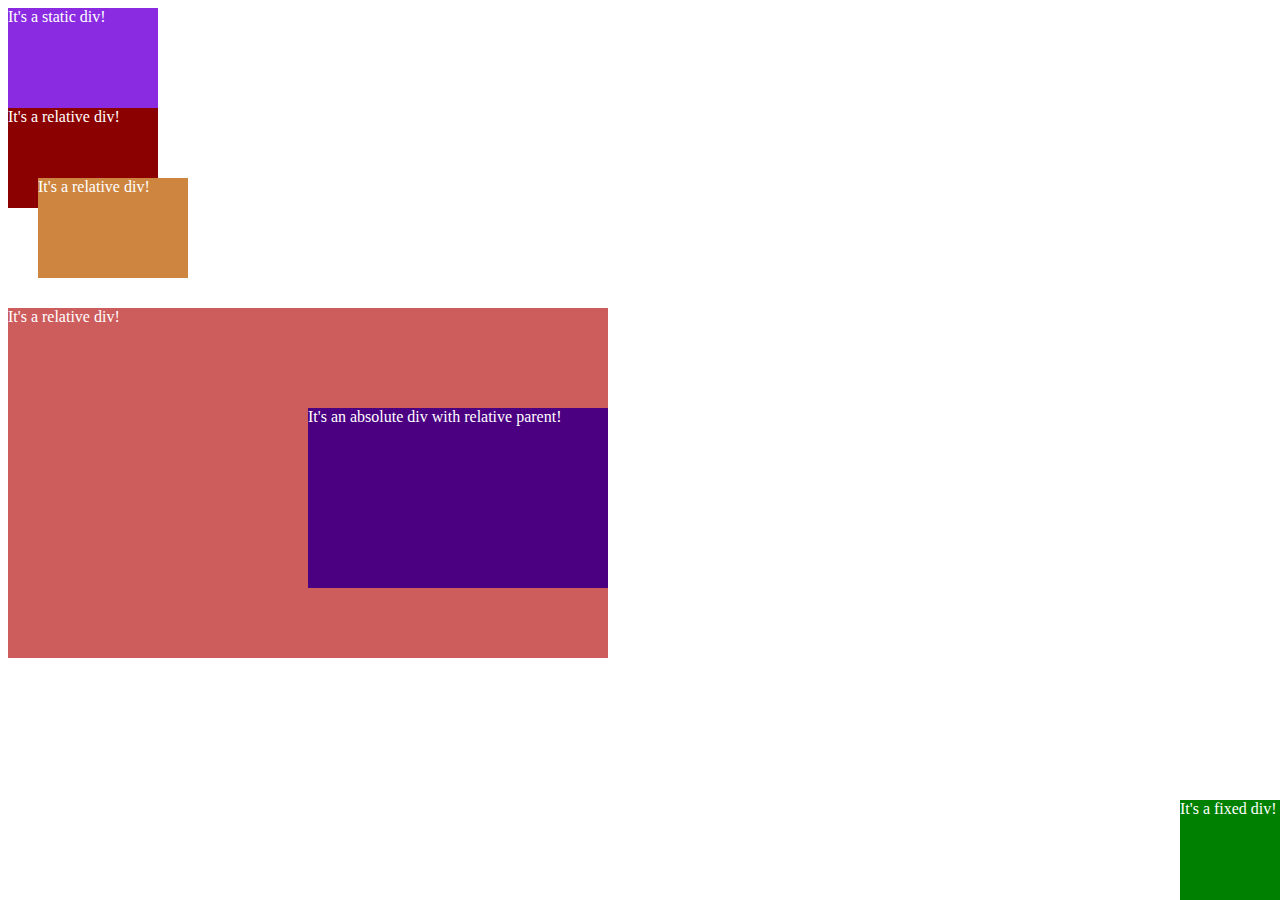
<file: 2(7)/index.html>
<!doctype html>
<html lang="en">
<head>
    <meta charset="UTF-8">
    <meta name="viewport"
          content="width=device-width, user-scalable=no, initial-scale=1.0, maximum-scale=1.0, minimum-scale=1.0">
    <meta http-equiv="X-UA-Compatible" content="ie=edge">
    <link rel="stylesheet" type="text/css" href="index.css" />
    <title>Task 2.7</title>
</head>
<body>
    <div class="wrapper">
        <div class="static">
            It's a static div!
        </div>
        <div class="relative">
            It's a relative div!
        </div>
        <div class="relative-positioned">
            It's a relative div!
        </div>
        <div class="relative-big">
            It's a relative div!
            <div class="absolute">
                It's an absolute div with relative parent!
            </div>
        </div>
        <div class="fixed">
            It's a fixed div!
        </div>
    </div>
</body>
</html>
</file>
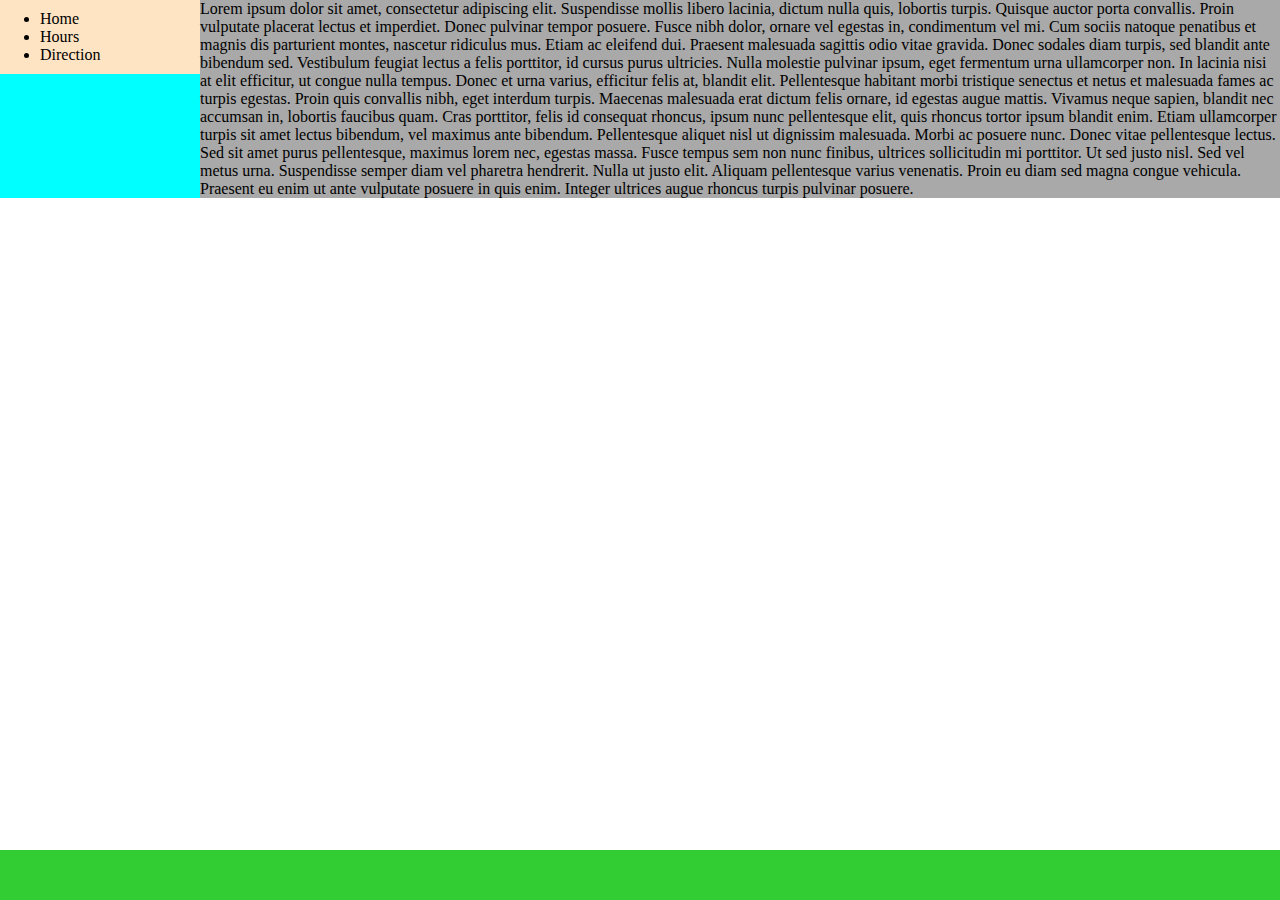
<file: 2(8)/index.html>
<!doctype html>
<html lang="en">
<head>
    <meta charset="UTF-8">
    <meta name="viewport"
          content="width=device-width, user-scalable=no, initial-scale=1.0, maximum-scale=1.0, minimum-scale=1.0">
    <meta http-equiv="X-UA-Compatible" content="ie=edge">
    <link rel="stylesheet" type="text/css" href="index.css" />
    <title>Task 2.8</title>
</head>
<body>
    <div class="wrapper">
        <header class="header">
            <nav class="header__nav">
                <ul>
                    <li>Home</li>
                    <li>Hours</li>
                    <li>Direction</li>
                </ul>
            </nav>
            <div class="header__content">
                Lorem ipsum dolor sit amet, consectetur adipiscing elit. Suspendisse mollis libero lacinia, dictum nulla quis, lobortis turpis. Quisque auctor porta convallis. Proin vulputate placerat lectus et imperdiet. Donec pulvinar tempor posuere. Fusce nibh dolor, ornare vel egestas in, condimentum vel mi. Cum sociis natoque penatibus et magnis dis parturient montes, nascetur ridiculus mus. Etiam ac eleifend dui. Praesent malesuada sagittis odio vitae gravida. Donec sodales diam turpis, sed blandit ante bibendum sed. Vestibulum feugiat lectus a felis porttitor, id cursus purus ultricies. Nulla molestie pulvinar ipsum, eget fermentum urna ullamcorper non. In lacinia nisi at elit efficitur, ut congue nulla tempus. Donec et urna varius, efficitur felis at, blandit elit. Pellentesque habitant morbi tristique senectus et netus et malesuada fames ac turpis egestas. Proin quis convallis nibh, eget interdum turpis. Maecenas malesuada erat dictum felis ornare, id egestas augue mattis. Vivamus neque sapien, blandit nec accumsan in, lobortis faucibus quam. Cras porttitor, felis id consequat rhoncus, ipsum nunc pellentesque elit, quis rhoncus tortor ipsum blandit enim. Etiam ullamcorper turpis sit amet lectus bibendum, vel maximus ante bibendum. Pellentesque aliquet nisl ut dignissim malesuada. Morbi ac posuere nunc. Donec vitae pellentesque lectus. Sed sit amet purus pellentesque, maximus lorem nec, egestas massa. Fusce tempus sem non nunc finibus, ultrices sollicitudin mi porttitor. Ut sed justo nisl. Sed vel metus urna. Suspendisse semper diam vel pharetra hendrerit. Nulla ut justo elit. Aliquam pellentesque varius venenatis. Proin eu diam sed magna congue vehicula. Praesent eu enim ut ante vulputate posuere in quis enim. Integer ultrices augue rhoncus turpis pulvinar posuere.
            </div>
        </header>
        <main class="content"></main>
        <footer class="footer"></footer>
    </div>
</body>
</html>
</file>
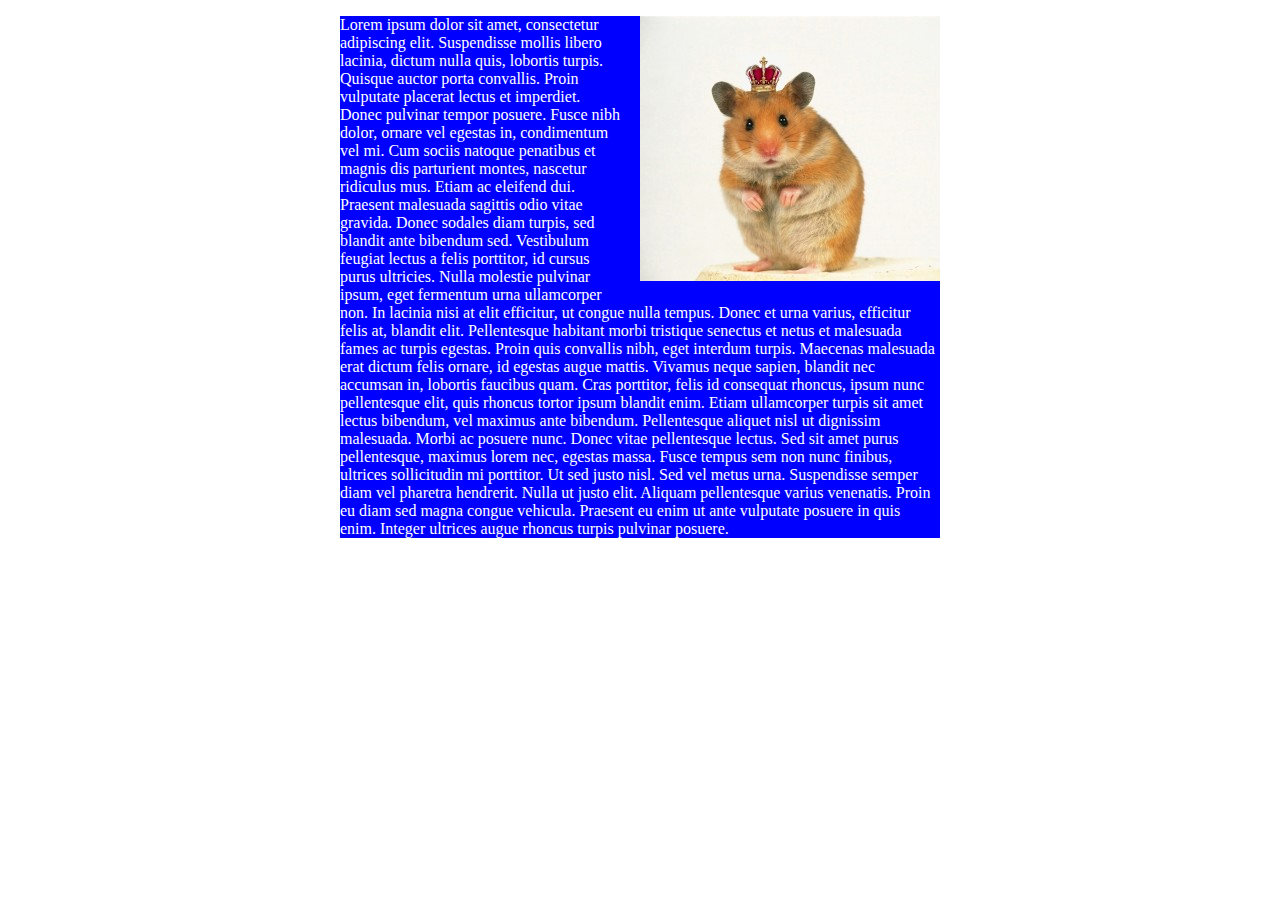
<file: 2(9)/index.html>
<!doctype html>
<html lang="en">
<head>
    <meta charset="UTF-8">
    <meta name="viewport"
          content="width=device-width, user-scalable=no, initial-scale=1.0, maximum-scale=1.0, minimum-scale=1.0">
    <meta http-equiv="X-UA-Compatible" content="ie=edge">
    <link rel="stylesheet" type="text/css" href="index.css" />
    <title>Task 2.9</title>
</head>
<body>
    <div class="block">
        <img src="image.jpg" alt="Image">
        <p>
            Lorem ipsum dolor sit amet, consectetur adipiscing elit. Suspendisse mollis libero lacinia, dictum nulla quis, lobortis turpis. Quisque auctor porta convallis. Proin vulputate placerat lectus et imperdiet. Donec pulvinar tempor posuere. Fusce nibh dolor, ornare vel egestas in, condimentum vel mi. Cum sociis natoque penatibus et magnis dis parturient montes, nascetur ridiculus mus. Etiam ac eleifend dui. Praesent malesuada sagittis odio vitae gravida. Donec sodales diam turpis, sed blandit ante bibendum sed. Vestibulum feugiat lectus a felis porttitor, id cursus purus ultricies. Nulla molestie pulvinar ipsum, eget fermentum urna ullamcorper non. In lacinia nisi at elit efficitur, ut congue nulla tempus. Donec et urna varius, efficitur felis at, blandit elit. Pellentesque habitant morbi tristique senectus et netus et malesuada fames ac turpis egestas. Proin quis convallis nibh, eget interdum turpis. Maecenas malesuada erat dictum felis ornare, id egestas augue mattis. Vivamus neque sapien, blandit nec accumsan in, lobortis faucibus quam. Cras porttitor, felis id consequat rhoncus, ipsum nunc pellentesque elit, quis rhoncus tortor ipsum blandit enim. Etiam ullamcorper turpis sit amet lectus bibendum, vel maximus ante bibendum. Pellentesque aliquet nisl ut dignissim malesuada. Morbi ac posuere nunc. Donec vitae pellentesque lectus. Sed sit amet purus pellentesque, maximus lorem nec, egestas massa. Fusce tempus sem non nunc finibus, ultrices sollicitudin mi porttitor. Ut sed justo nisl. Sed vel metus urna. Suspendisse semper diam vel pharetra hendrerit. Nulla ut justo elit. Aliquam pellentesque varius venenatis. Proin eu diam sed magna congue vehicula. Praesent eu enim ut ante vulputate posuere in quis enim. Integer ultrices augue rhoncus turpis pulvinar posuere.
        </p>
    </div>
</body>
</html>
</file>
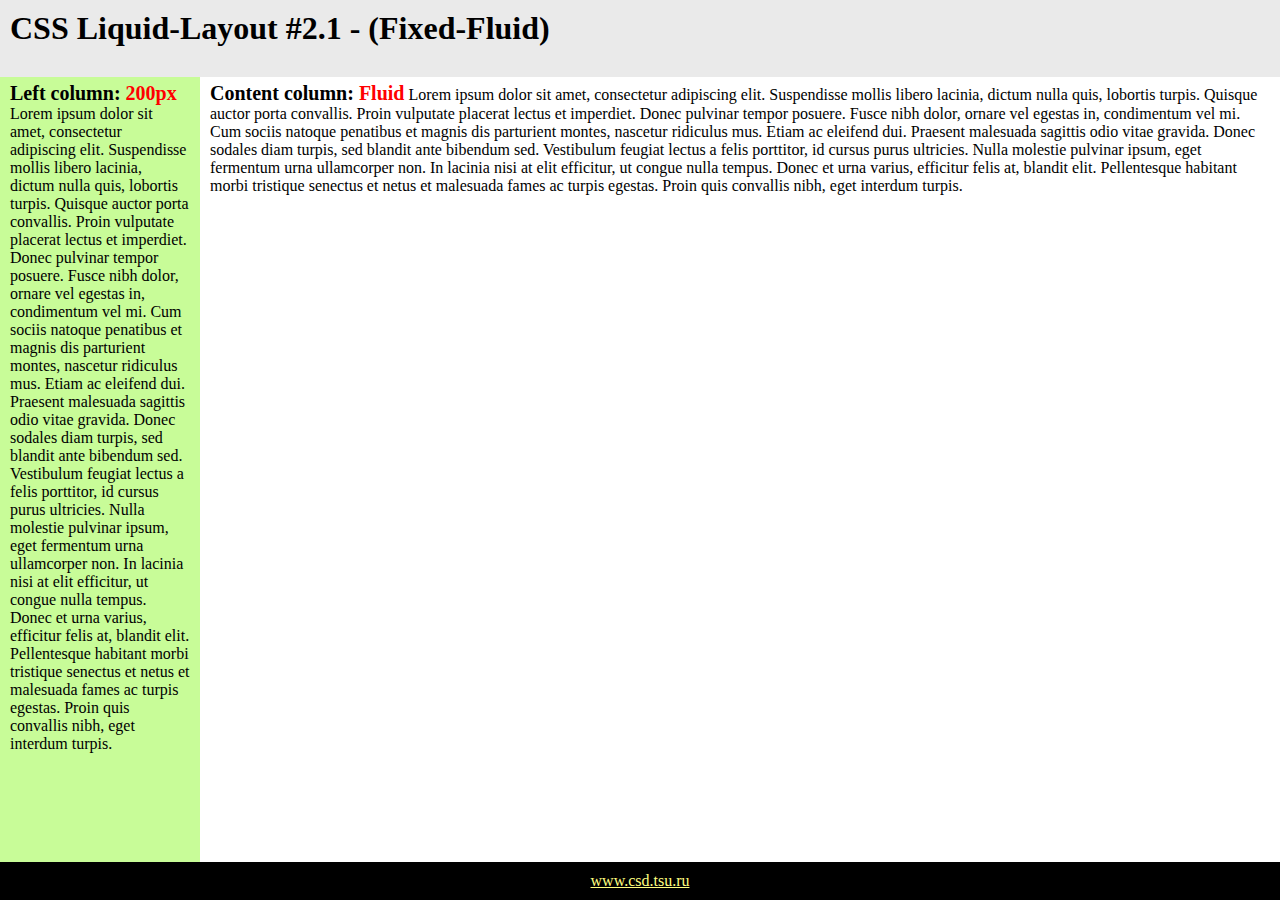
<file: 2/index.html>
<!doctype html>
<html lang="en">
<head>
    <meta charset="UTF-8">
    <meta name="viewport"
          content="width=device-width, user-scalable=no, initial-scale=1.0, maximum-scale=1.0, minimum-scale=1.0">
    <meta http-equiv="X-UA-Compatible" content="ie=edge">
    <link rel="stylesheet" type="text/css" href="index.css" />
    <title>Task 2.1</title>
</head>
<body>
    <div class="wrapper">
        <header class="header">
            <h1>CSS Liquid-Layout #2.1 - (Fixed-Fluid)</h1>
        </header>
        <section class="content">
            <aside class="content__sidebar">
                <h2 class="content__column-title">Left column: <span>200px</span></h2>
                Lorem ipsum dolor sit amet, consectetur adipiscing elit. Suspendisse mollis libero lacinia, dictum nulla quis, lobortis turpis. Quisque auctor porta convallis. Proin vulputate placerat lectus et imperdiet. Donec pulvinar tempor posuere. Fusce nibh dolor, ornare vel egestas in, condimentum vel mi. Cum sociis natoque penatibus et magnis dis parturient montes, nascetur ridiculus mus. Etiam ac eleifend dui. Praesent malesuada sagittis odio vitae gravida. Donec sodales diam turpis, sed blandit ante bibendum sed. Vestibulum feugiat lectus a felis porttitor, id cursus purus ultricies. Nulla molestie pulvinar ipsum, eget fermentum urna ullamcorper non. In lacinia nisi at elit efficitur, ut congue nulla tempus. Donec et urna varius, efficitur felis at, blandit elit. Pellentesque habitant morbi tristique senectus et netus et malesuada fames ac turpis egestas. Proin quis convallis nibh, eget interdum turpis.
            </aside>
            <div class="content__text">
                <h2 class="content__column-title">Content column: <span>Fluid</span></h2>
                Lorem ipsum dolor sit amet, consectetur adipiscing elit. Suspendisse mollis libero lacinia, dictum nulla quis, lobortis turpis. Quisque auctor porta convallis. Proin vulputate placerat lectus et imperdiet. Donec pulvinar tempor posuere. Fusce nibh dolor, ornare vel egestas in, condimentum vel mi. Cum sociis natoque penatibus et magnis dis parturient montes, nascetur ridiculus mus. Etiam ac eleifend dui. Praesent malesuada sagittis odio vitae gravida. Donec sodales diam turpis, sed blandit ante bibendum sed. Vestibulum feugiat lectus a felis porttitor, id cursus purus ultricies. Nulla molestie pulvinar ipsum, eget fermentum urna ullamcorper non. In lacinia nisi at elit efficitur, ut congue nulla tempus. Donec et urna varius, efficitur felis at, blandit elit. Pellentesque habitant morbi tristique senectus et netus et malesuada fames ac turpis egestas. Proin quis convallis nibh, eget interdum turpis.
            </div>
        </section>
        <footer class="footer">
            <a href="www.csd.tsu.ru">www.csd.tsu.ru</a>
        </footer>
    </div>
</body>
</html>
</file>
<file: 2(10)/index.css>
.float-box {
    width: 200px;
    height: 90px;
    background-color: aquamarine;
    float: left;
    margin: 15px 0 15px 15px;
}

.clear-box {
    background-color: bisque;
    clear: left;
}
</file>
<file: 2(11)/index.css>
.content {
    display: flex;
    border: 1px solid green;
}

.content__text {
    background-color: aqua;
    flex: auto 1 1;
}
</file>
<file: 2(12)/index.css>
.content {
    border: 2px solid forestgreen;
    background-color: aqua;
}

.content__nav {
    width: 30%;
    float: left;
    margin-right: 10px;
}

.content__nav ul {
    background-color: bisque;
    padding: 10px 10px 10px 40px;
    box-sizing: border-box;
    margin: 0;
}

.content__text {
    display: inline-block;
    max-width: 69%;
    background-color: darkgray;
}
</file>
<file: 2(13)/index.css>
.content {
    display: flex;
    border: 2px solid forestgreen;
    background-color: aqua;
}

.content__nav {
    flex: 30% 1 0;
}

.content__nav ul {
    background-color: bisque;
    padding: 10px 10px 10px 40px;
    box-sizing: border-box;
    margin: 0;
}

.content__text {
    flex: auto 1 1;
    background-color: darkgray;
    display: grid;
    gap: 5px;
}

.text__block {
    margin: 0;
}

.text__block img {
    float: right;
    width: 50%;
}
</file>
<file: 2(14)/index.css>
.content {
    display: flex;
    border: 2px solid forestgreen;
    background-color: aqua;
}

.content__nav {
    flex: 30% 1 0;
}

.content__nav ul {
    background-color: bisque;
    padding: 10px 10px 10px 40px;
    box-sizing: border-box;
    margin: 0;
}

.content__text {
    flex: auto 1 1;
    background-color: darkgray;
    display: grid;
    gap: 5px;
}

.content__text p {
    margin: 0;
}

@media (max-width: 768px) {
    .content {
        flex-direction: column;
    }

    .content__nav {
        flex: 50px 0 0;
        display: flex;
        align-items: center;
    }

    .content__nav ul {
        display: flex;
        gap: 5px;
        list-style: none;
        padding: 0 30px;
        width: 100%;
    }
}
</file>
<file: 2(15)/index.css>
.inline-block {
    width: 180px;
    height: 80px;
    display: inline-block;
    background-color: aquamarine;
    margin: 10px;
}

.block {
    background-color: bisque;
}
</file>
<file: 2(2)/index.css>
@import "../common.css";

.header {
    padding: 10px 10px 30px 10px;
    background-color: #EAEAEA;
}

.footer {
    background-color: #000;
    text-align: center;
    padding: 10px;
}

.footer a {
    color: #FFFF80;
}

.content {
    flex: 1 1 auto;
    height: 100%;
    display: flex;
    align-items: flex-start;
}

.content__left-column {
    flex: 25% 0 0;
    background-color: #C8FC98;
    padding: 5px 10px;
}

.content__text {
    flex: auto 1 1;
    padding: 5px 10px;
}

.content__right-column {
    flex: 200px 0 0;
    background-color: #FDE95E;
    padding: 5px 10px;
}

.content__column-title {
    display: inline;
    font-weight: bold;
    font-size: 20px;
}

.content__column-title span {
    color: red;
}
</file>
<file: 2(3)/index.css>
.content {
    width: 600px;
    margin: 0 auto;
    background-color: blue;
    color: #fff;
}
</file>
<file: 2(4)/index.css>
.content {
    max-width: 600px;
    margin: 0 auto;
    background-color: blue;
    color: #fff;
}
</file>
<file: 2(5)/index.css>
.wrapper {
    display: flex;
    flex-direction: column;
    align-items: center;
    gap: 20px;
    min-height: 100vh;
    padding: 20px 0;
}

.block {
    width: 600px;
    background-color: green;
    color: #fff;
}

.block-with-padding {
    width: 600px;
    padding: 35px;
    border: 10px solid blue;
    background-color: blue;
    color: #fff;
}
</file>
<file: 2(6)/index.css>
.wrapper {
    display: flex;
    flex-direction: column;
    align-items: center;
    gap: 20px;
    min-height: 100vh;
    padding: 20px 0;
}

.block {
    width: 600px;
}

.block-with-border-box {
    width: 600px;
    box-sizing: border-box;
    padding: 50px;
    border: 15px solid blue;
}
</file>
<file: 2(7)/index.css>
.static, .relative, .relative-positioned {
    width: 150px;
    height: 100px;
    color: #fff;
}

.static {
    position: static;
    background-color: blueviolet;
}

.relative {
    position: relative;
    background-color: darkred;
}

.relative-positioned {
    position: relative;
    left: 30px;
    top: -30px;
    background-color: peru;
}

.relative-big {
    position: relative;
    width: 600px;
    height: 350px;
    background-color: indianred;
    color: #fff;
}

.absolute {
    position: absolute;
    width: 300px;
    height: 180px;
    bottom: 70px;
    right: 0;
    background-color: indigo;
}

.fixed {
    position: fixed;
    bottom: 0;
    right: 0;
    width: 100px;
    height: 100px;
    background-color: green;
    color: #fff;
}
</file>
<file: 2(8)/index.css>
@import "../common.css";

.header {
    display: flex;
}

.header__nav {
    flex: 200px 0 0;
    background-color: aqua;
}

.header__nav ul {
    background-color: bisque;
    padding: 10px 10px 10px 40px;
    box-sizing: border-box;
}

.header__content {
    background-color: darkgray;
}

.content {
    flex: 1 1 auto;
    padding-bottom: 50px;
}

.footer {
    position: fixed;
    bottom: 0;
    left: 0;
    height: 50px;
    width: 100%;
    background-color: limegreen;
    text-align: center;
}
</file>
<file: 2(9)/index.css>
.block {
    width: 600px;
    margin: 0 auto;
    background-color: blue;
    color: #fff;
}

.block img {
    float: right;
    margin: 0 0 20px 20px;
}
</file>
<file: 2/index.css>
@import "../common.css";

.header {
    padding: 10px 10px 30px 10px;
    background-color: #EAEAEA;
}

.footer {
    background-color: #000;
    text-align: center;
    padding: 10px;
}

.footer a {
    color: #FFFF80;
}

.content {
    flex: 1 1 auto;
    display: flex;
    height: 100%;
}

.content__sidebar {
    flex: 200px 0 0;
    background-color: #C8FC98;
    padding: 5px 10px;
}

.content__text {
    flex: auto 1 1;
    padding: 5px 10px;
}

.content__column-title {
    display: inline;
    font-weight: bold;
    font-size: 20px;
}

.content__column-title span {
    color: red;
}
</file>
